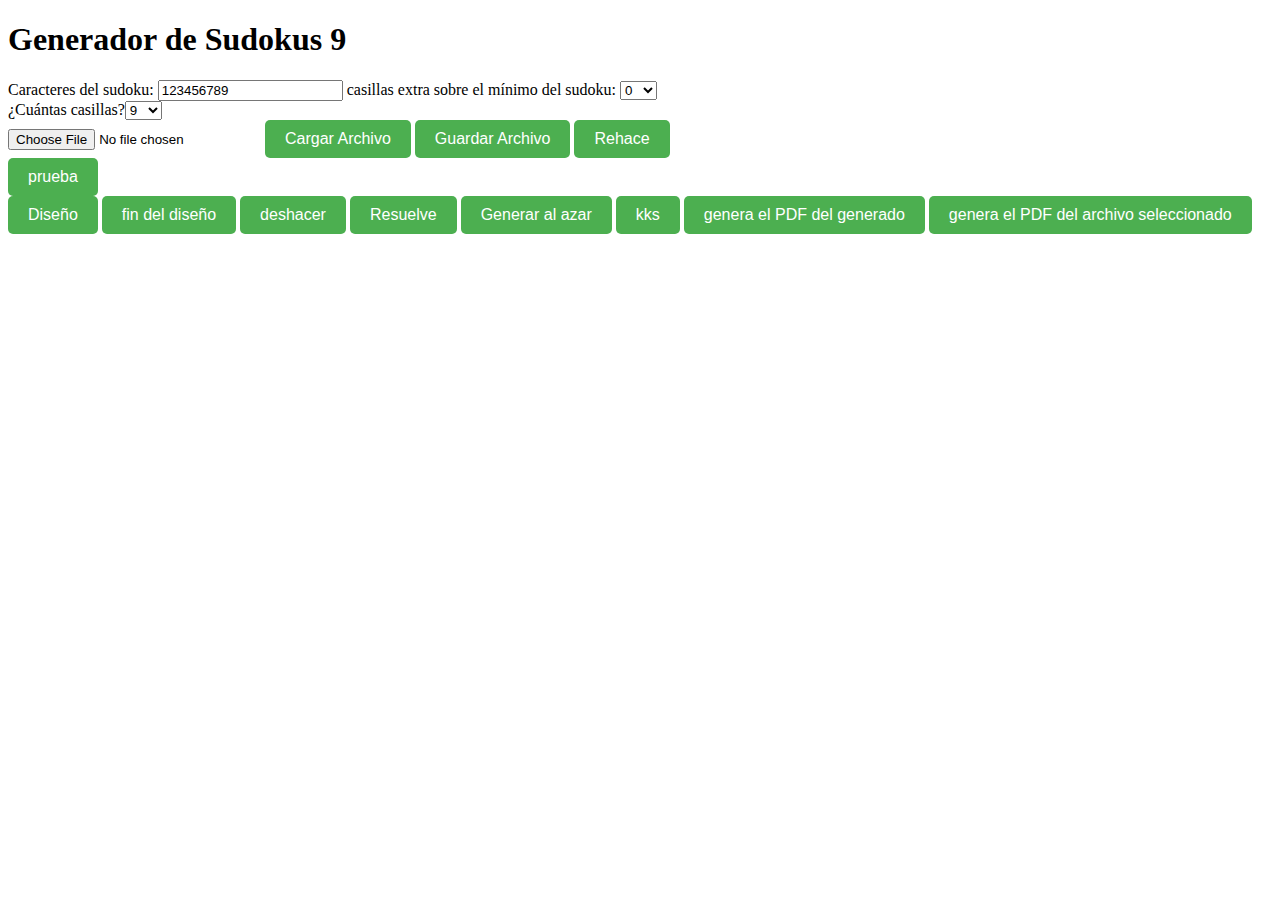
<file: index.html>
<!DOCTYPE html>
<html lang="es">

<head>
    <meta charset="UTF-8">
    <meta name="viewport" content="width=device-width, initial-scale=1.0">
    <link rel="stylesheet" type="text/css" href="style.css">
    <!--<script src="https://cdnjs.cloudflare.com/ajax/libs/jspdf/2.4.0/jspdf.umd.min.js"></script>-->
    <!--<script type="text/javascript" src="./jsPDF/jspdf.umd.min.js"></script>-->
    <script type="text/javascript" src="./jsPDF-1.3.2/dist/jspdf.debug.js"></script>
    <!--<script type="text/javascript" src="../dist/jspdf.debug.js"></script>-->
    <script src="tablero.js"></script>
    <!--<script src="sudokupdf.js"></script>-->
    <title>Generar PDF con recuadros 9x9</title>
</head>

<body onmousemove="obtenerCoordenadas(event)"
    onload="nSudoku=+document.getElementById('tipo').value;ponCaracteres('miInput');/*tableroNuevo()*/">
    <h1>Generador de Sudokus <span id="tipoS">9</span></h1>
    <label for="miInput">Caracteres del sudoku:</label>
    <input type="text" id="miInput" name="miInput" value="123456789">
    <label for="miSelect">casillas extra sobre el mínimo del sudoku:</label>
    <select id="miSelect">
        <option value="0">0</option>
        <option value="1">1</option>
        <option value="2">2</option>
        <option value="3">3</option>
        <option value="4">4</option>
        <option value="5">5</option>
        <option value="6">6</option>
        <option value="7">7</option>
        <option value="8">8</option>
        <option value="9">9</option>
        <option value="10">10</option>
        <option value="11">11</option>
        <option value="12">12</option>
        <option value="13">13</option>
        <option value="14">14</option>
        <option value="15">15</option>
    </select><br>
    ¿Cuántas casillas?<select id="tipo" onchange="nSudoku=+this.value;ponCaracteres('miInput'); document.getElementById('tipoS').innerHTML=this.value/*tableroNuevo()*/">
        <option value="4">4</option>
        <option value="9" selected>9</option>
        <option value="16">16</option>
    </select><br>
    <input type="file" id="archivoInput">
    <button onclick="cargarArchivo()">Cargar Archivo</button>&nbsp;<button onclick="guardarArchivo(HistPuestas)">Guardar Archivo</button>&nbsp;<button onclick="reGeneraHtml()">Rehace</button>
    <div id="contenidoArchivo"></div>     
        
    <div id="coordenadas"></div>
    <div id="historial"></div>
    <button onclick=";inicia()">prueba</button><br>
    <div id="cuerpo"></div>
    <div id="diseno"></div>
    <button onclick="disenaTablero('diseno')">Diseño</button>
    <button onclick="finDisenno()">fin del diseño</button>
    <button onclick="deshacer()">deshacer</button>
    <button onclick="ResuelveBruta()">Resuelve</button>
    <button onclick="generaAlAzar()">Generar al azar</button>
    <button onclick="kks()">kks</button>
    <button onclick="generarPDF()">genera el PDF del generado</button>
    <button onclick="cargarImprimeArchivo()">genera el PDF del archivo seleccionado</button>
    <!--
        <span id="cuerpo0"></span><span id="cuerpo1"></span><span id="cuerpo2"></span>
        <span id="cuerpo3"></span><span id="cuerpo4"></span><span id="cuerpo5"></span>
        <div id="diseno"></div>
        <input type="file" id="archivoInput">
        <button onclick="cargarArchivo()">Cargar Archivo</button>
        <div id="contenidoArchivo"></div>
        
        <button onclick="guardarArchivo(HistPuestas)">Guardar Archivo</button>
        <div id="historial"></div>
        <button onclick="reGeneraHtml()">Rehace</button>
        <button onclick="muestraTablero()">Tablero</button>
        <button onclick="muestraTablero2()">Tablero2</button>
        <button onclick="muestraTablero3()">Tablero3</button> 
        <button onclick="ResuelveBruta()">Resuelve</button>
        
        <button onclick="ponCaracteres();tableroNuevo()">Generar nuevo Sudoku</button><br>
        <button onclick="deshacer()">deshacer</button>
        <button onclick="generarPDF()">Generar PDF</button>
        <button onclick="generar6Pdf()">Generar Hoja PDF con 6 sudokus</button>
        <button onclick="generaAlAzar()">Generar al azar</button>
        <button onclick="disenaTablero()">Diseño</button>
        <button onclick="finDisenno()">fin del diseño</button>
        <button onclick="generaAlAzarTab()">Generar al azar con tablero de diseño</button>
        <button onclick="GenConjBq();alert(JSON.stringify(conjBq))">Muestra conjuntos</button>
        <button onclick="ponCaracteres();tableroNuevo(TabDis);GenConjBq();GenNBqFC();ponRepasoEliminables()">Generar nuevo Sudoku con el diseño</button><br>
        <button onclick="alert('xx');reGeneraHtml(puestas.length - 1)">Lanza la carga</button><br>
        -->
    <div id="ddiv"
        style="position: absolute;background-color: #ccc;padding: 10px; border: 1px solid #000; display: none;">
    </div>







    <script>
        let activo = true;
        let pos = {};
        function obtenerCoordenadas(event) {
            if (activo) {
                var x = event.clientX;
                var y = event.clientY;
                pos.x = x;
                pos.y = y;
            }
            document.getElementById("coordenadas").innerHTML = "Coordenadas del ratón: " + x + ", " + y+'; '+JSON.stringify(pos);
        }
    </script>

</body>

</html>
</file>
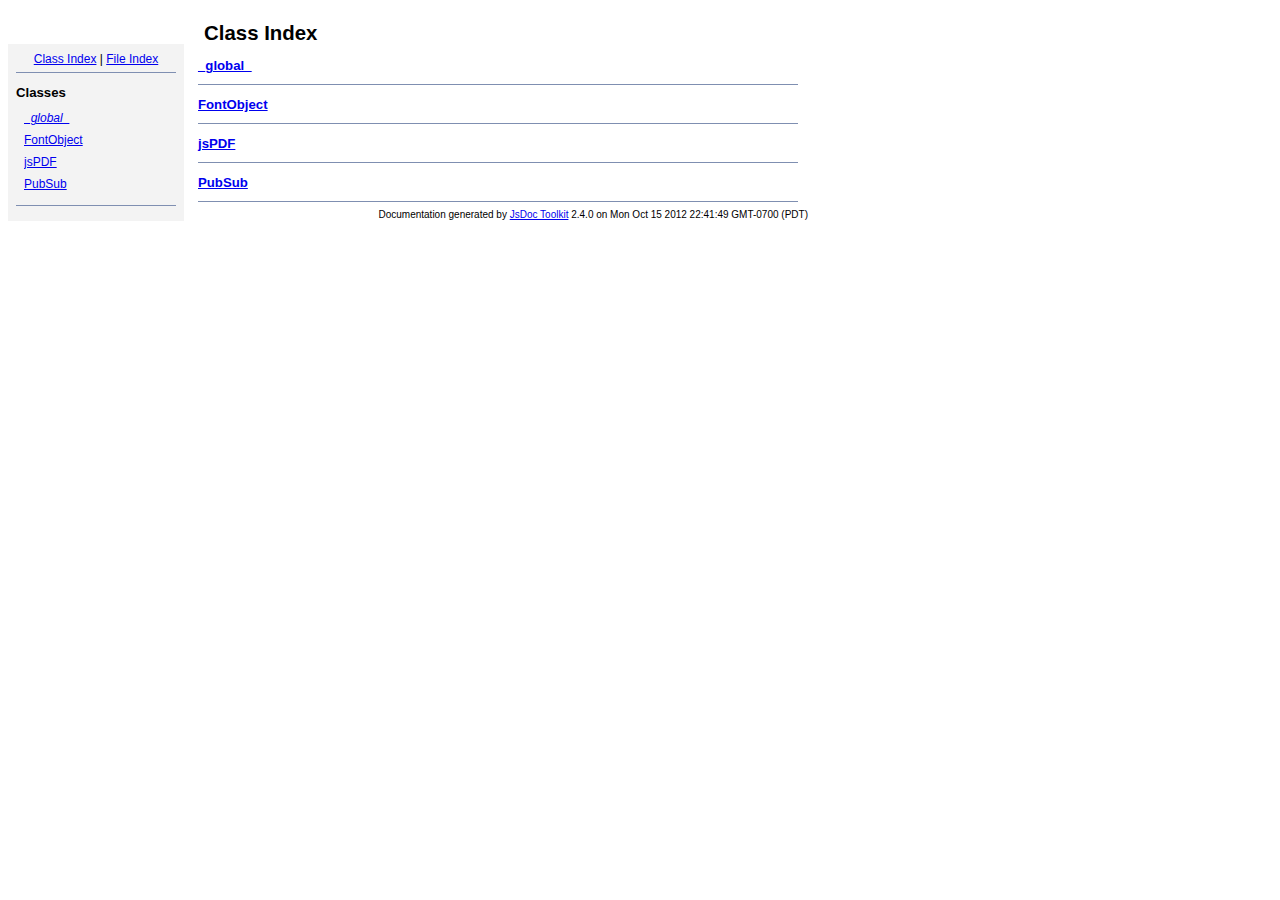
<file: jsPDF-1.3.2/doc/index.html>
<!DOCTYPE html PUBLIC "-//W3C//DTD XHTML 1.0 Transitional//EN"
        "http://www.w3.org/TR/xhtml1/DTD/xhtml1-transitional.dtd">
<html xmlns="http://www.w3.org/1999/xhtml" xml:lang="en" lang="en">
	<head>
		<meta http-equiv="content-type" content="text/html; charset=utf-8" />
		
		<title>JsDoc Reference - Index</title>
		<meta name="generator" content="JsDoc Toolkit" />
		
		<style type="text/css">
		/* default.css */
body
{
	font: 12px "Lucida Grande", Tahoma, Arial, Helvetica, sans-serif;
	width: 800px;
}

.header
{
	clear: both;
	background-color: #ccc;
	padding: 8px;
}

h1
{
	font-size: 150%;
	font-weight: bold;
	padding: 0;
	margin: 1em 0 0 .3em;
}

hr
{
	border: none 0;
	border-top: 1px solid #7F8FB1;
	height: 1px;
}

pre.code
{
	display: block;
	padding: 8px;
	border: 1px dashed #ccc;
}

#index
{
	margin-top: 24px;
	float: left;
	width: 160px;
	position: absolute;
	left: 8px;
	background-color: #F3F3F3;
	padding: 8px;
}

#content
{
	margin-left: 190px;
	width: 600px;
}

.classList
{
	list-style-type: none;
	padding: 0;
	margin: 0 0 0 8px;
	font-family: arial, sans-serif;
	font-size: 1em;
	overflow: auto;
}

.classList li
{
	padding: 0;
	margin: 0 0 8px 0;
}

.summaryTable { width: 100%; }

h1.classTitle
{
	font-size:170%;
	line-height:130%;
}

h2 { font-size: 110%; }
caption, div.sectionTitle
{
	background-color: #7F8FB1;
	color: #fff;
	font-size:130%;
	text-align: left;
	padding: 2px 6px 2px 6px;
	border: 1px #7F8FB1 solid;
}

div.sectionTitle { margin-bottom: 8px; }
.summaryTable thead { display: none; }

.summaryTable td
{
	vertical-align: top;
	padding: 4px;
	border-bottom: 1px #7F8FB1 solid;
	border-right: 1px #7F8FB1 solid;
}

/*col#summaryAttributes {}*/
.summaryTable td.attributes
{
	border-left: 1px #7F8FB1 solid;
	width: 140px;
	text-align: right;
}

td.attributes, .fixedFont
{
	line-height: 15px;
	color: #002EBE;
	font-family: "Courier New",Courier,monospace;
	font-size: 13px;
}

.summaryTable td.nameDescription
{
	text-align: left;
	font-size: 13px;
	line-height: 15px;
}

.summaryTable td.nameDescription, .description
{
	line-height: 15px;
	padding: 4px;
	padding-left: 4px;
}

.summaryTable { margin-bottom: 8px; }

ul.inheritsList
{
	list-style: square;
	margin-left: 20px;
	padding-left: 0;
}

.detailList {
	margin-left: 20px; 
	line-height: 15px;
}
.detailList dt { margin-left: 20px; }

.detailList .heading
{
	font-weight: bold;
	padding-bottom: 6px;
	margin-left: 0;
}

.light, td.attributes, .light a:link, .light a:visited
{
	color: #777;
	font-style: italic;
}

.fineprint
{
	text-align: right;
	font-size: 10px;
}
		</style>
	</head>
	
	<body>
		<div id="header">
</div>
		
		<div id="index">
			<div align="center"><a href="index.html">Class Index</a>
| <a href="files.html">File Index</a></div>
<hr />
<h2>Classes</h2>
<ul class="classList">
	
	<li><i><a href="symbols/_global_.html">_global_</a></i></li>
	
	<li><a href="symbols/FontObject.html">FontObject</a></li>
	
	<li><a href="symbols/jsPDF.html">jsPDF</a></li>
	
	<li><a href="symbols/PubSub.html">PubSub</a></li>
	
</ul>
<hr />
		</div>
		
		<div id="content">
			<h1 class="classTitle">Class Index</h1>
			
			
			<div>
				<h2><a href="symbols/_global_.html">_global_</a></h2>
				
			</div>
			<hr />
			
			<div>
				<h2><a href="symbols/FontObject.html">FontObject</a></h2>
				
			</div>
			<hr />
			
			<div>
				<h2><a href="symbols/jsPDF.html">jsPDF</a></h2>
				
			</div>
			<hr />
			
			<div>
				<h2><a href="symbols/PubSub.html">PubSub</a></h2>
				
			</div>
			<hr />
			
			
		</div>
		<div class="fineprint" style="clear:both">
			
			Documentation generated by <a href="http://code.google.com/p/jsdoc-toolkit/" target="_blankt">JsDoc Toolkit</a> 2.4.0 on Mon Oct 15 2012 22:41:49 GMT-0700 (PDT)
		</div>
	</body>
</html>
</file>
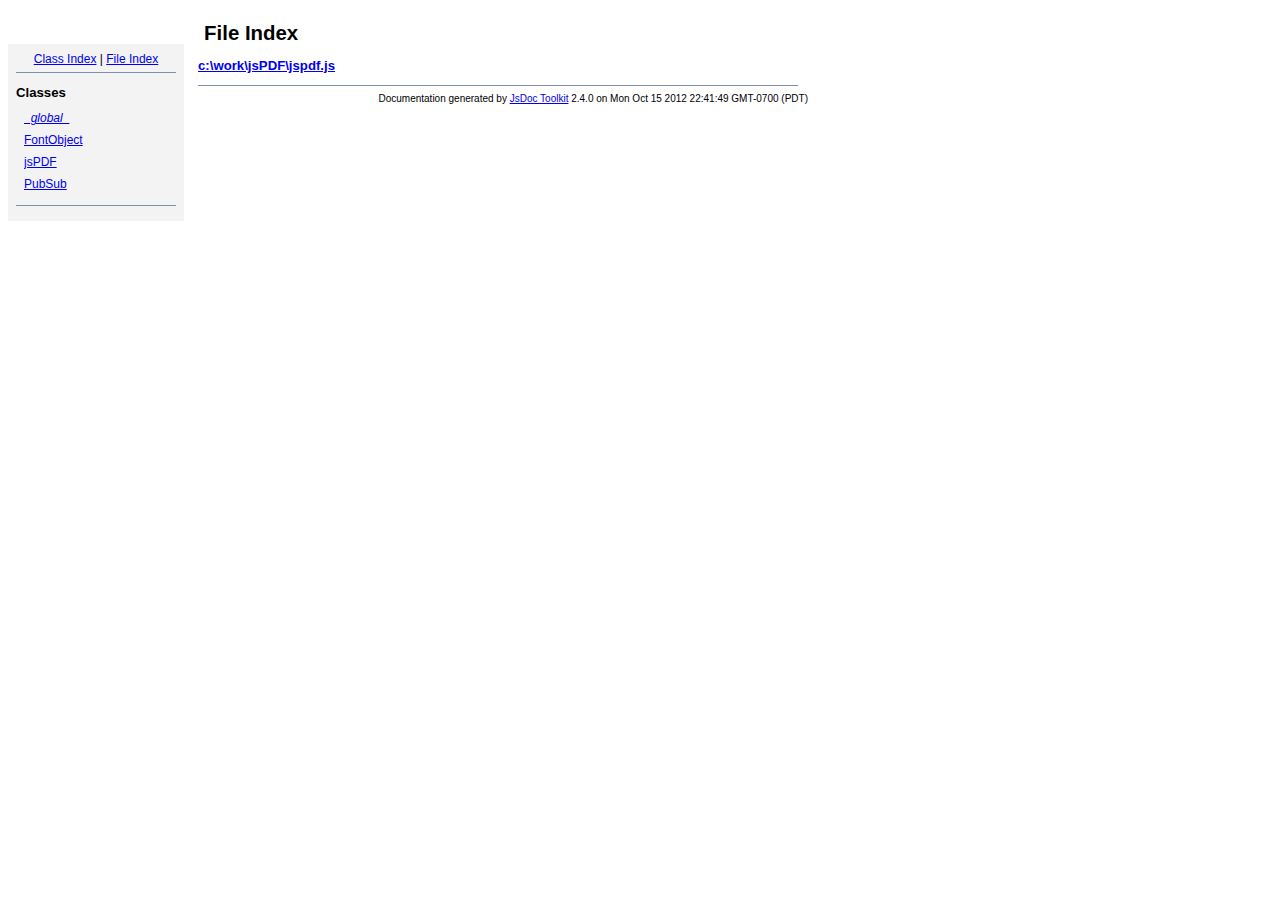
<file: jsPDF-1.3.2/doc/files.html>
<!DOCTYPE html PUBLIC "-//W3C//DTD XHTML 1.0 Transitional//EN"
        "http://www.w3.org/TR/xhtml1/DTD/xhtml1-transitional.dtd">
<html xmlns="http://www.w3.org/1999/xhtml" xml:lang="en" lang="en">
	<head>
		<meta http-equiv="content-type" content="text/html; charset=utf-8" />
		
		<title>JsDoc Reference - File Index</title>
		<meta name="generator" content="JsDoc Toolkit" />
		
		<style type="text/css">
		/* default.css */
body
{
	font: 12px "Lucida Grande", Tahoma, Arial, Helvetica, sans-serif;
	width: 800px;
}

.header
{
	clear: both;
	background-color: #ccc;
	padding: 8px;
}

h1
{
	font-size: 150%;
	font-weight: bold;
	padding: 0;
	margin: 1em 0 0 .3em;
}

hr
{
	border: none 0;
	border-top: 1px solid #7F8FB1;
	height: 1px;
}

pre.code
{
	display: block;
	padding: 8px;
	border: 1px dashed #ccc;
}

#index
{
	margin-top: 24px;
	float: left;
	width: 160px;
	position: absolute;
	left: 8px;
	background-color: #F3F3F3;
	padding: 8px;
}

#content
{
	margin-left: 190px;
	width: 600px;
}

.classList
{
	list-style-type: none;
	padding: 0;
	margin: 0 0 0 8px;
	font-family: arial, sans-serif;
	font-size: 1em;
	overflow: auto;
}

.classList li
{
	padding: 0;
	margin: 0 0 8px 0;
}

.summaryTable { width: 100%; }

h1.classTitle
{
	font-size:170%;
	line-height:130%;
}

h2 { font-size: 110%; }
caption, div.sectionTitle
{
	background-color: #7F8FB1;
	color: #fff;
	font-size:130%;
	text-align: left;
	padding: 2px 6px 2px 6px;
	border: 1px #7F8FB1 solid;
}

div.sectionTitle { margin-bottom: 8px; }
.summaryTable thead { display: none; }

.summaryTable td
{
	vertical-align: top;
	padding: 4px;
	border-bottom: 1px #7F8FB1 solid;
	border-right: 1px #7F8FB1 solid;
}

/*col#summaryAttributes {}*/
.summaryTable td.attributes
{
	border-left: 1px #7F8FB1 solid;
	width: 140px;
	text-align: right;
}

td.attributes, .fixedFont
{
	line-height: 15px;
	color: #002EBE;
	font-family: "Courier New",Courier,monospace;
	font-size: 13px;
}

.summaryTable td.nameDescription
{
	text-align: left;
	font-size: 13px;
	line-height: 15px;
}

.summaryTable td.nameDescription, .description
{
	line-height: 15px;
	padding: 4px;
	padding-left: 4px;
}

.summaryTable { margin-bottom: 8px; }

ul.inheritsList
{
	list-style: square;
	margin-left: 20px;
	padding-left: 0;
}

.detailList {
	margin-left: 20px; 
	line-height: 15px;
}
.detailList dt { margin-left: 20px; }

.detailList .heading
{
	font-weight: bold;
	padding-bottom: 6px;
	margin-left: 0;
}

.light, td.attributes, .light a:link, .light a:visited
{
	color: #777;
	font-style: italic;
}

.fineprint
{
	text-align: right;
	font-size: 10px;
}
		</style>
	</head>
	
	<body>
		<div id="header">
</div>
		
		<div id="index">
			<div align="center"><a href="index.html">Class Index</a>
| <a href="files.html">File Index</a></div>
<hr />
<h2>Classes</h2>
<ul class="classList">
	
	<li><i><a href="symbols/_global_.html">_global_</a></i></li>
	
	<li><a href="symbols/FontObject.html">FontObject</a></li>
	
	<li><a href="symbols/jsPDF.html">jsPDF</a></li>
	
	<li><a href="symbols/PubSub.html">PubSub</a></li>
	
</ul>
<hr />
		</div>
		
		<div id="content">
			<h1 class="classTitle">File Index</h1>
			
			
			<div>
				<h2><a href="symbols/src/c__work_jsPDF_jspdf.js.html">c:\work\jsPDF\jspdf.js</a></h2>
				
				<dl>
					
					
					
					
				</dl>
			</div>
			<hr />
			
			
		</div>
		<div class="fineprint" style="clear:both">
			
			Documentation generated by <a href="http://code.google.com/p/jsdoc-toolkit/" target="_blankt">JsDoc Toolkit</a> 2.4.0 on Mon Oct 15 2012 22:41:49 GMT-0700 (PDT)
		</div>
	</body>
</html>
</file>
<file: style.css>
.sudoku-container {
  display: grid;
  grid-template-columns: repeat(9, 1fr);
  grid-template-rows: repeat(9, 1fr);
  grid-gap: 2px;
  margin-bottom: 20px;
  width: 9em;
}

.sudoku-container div {
  display: flex;
  justify-content: center;
  align-items: center;
  font-size: 1.5em;
  font-weight: bold;
  background-color: #fff;
  border: 0.1em solid #000;
  width: 1.5em;
  height: 1.5em;
  overflow: hidden;
  box-sizing: border-box;
}

button {
  font-size: 16px;
  padding: 10px 20px;
  border: none;
  background-color: #4CAF50;
  color: #fff;
  border-radius: 5px;
  cursor: pointer;
}

.fixed {
  color: red;
}
.resolved {
  color: rgb(46, 75, 243);
}
</file>
